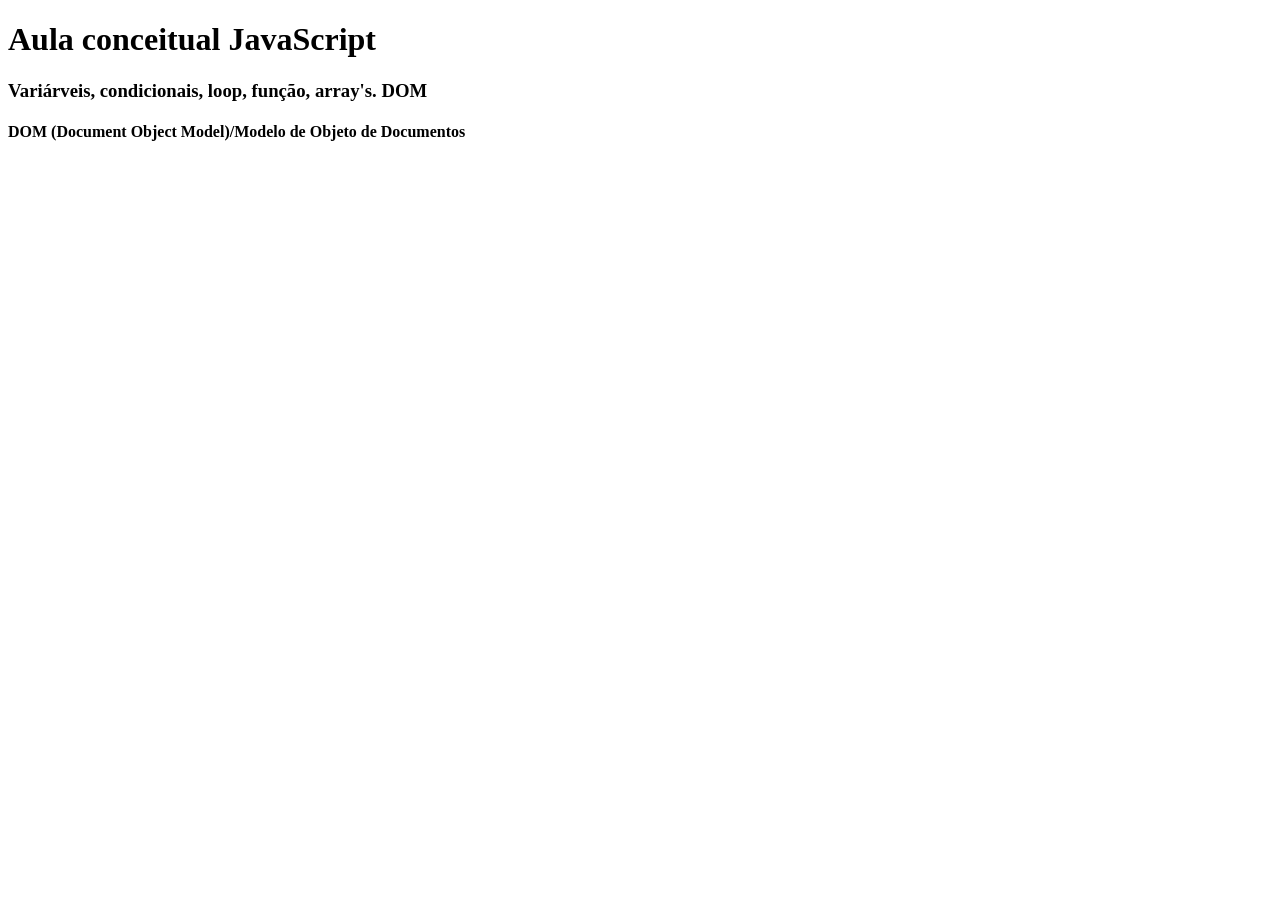
<file: aulajs.html>
<!DOCTYPE html>
<html lang="pt-BR">
<head>
    <meta charset="UTF-8">
    <meta name="viewport" content="width=device-width, initial-scale=1.0">
    <title>Document</title>
    <script src="js/aula.js"></script>
</head>
<body>
    <h1> Aula conceitual JavaScript</h1>
    <h3> Variárveis, condicionais, loop, função, array's. DOM</h3>
    <h4> DOM (Document Object Model)/Modelo de Objeto de Documentos</h4>
    
</body>
</html>
</file>
